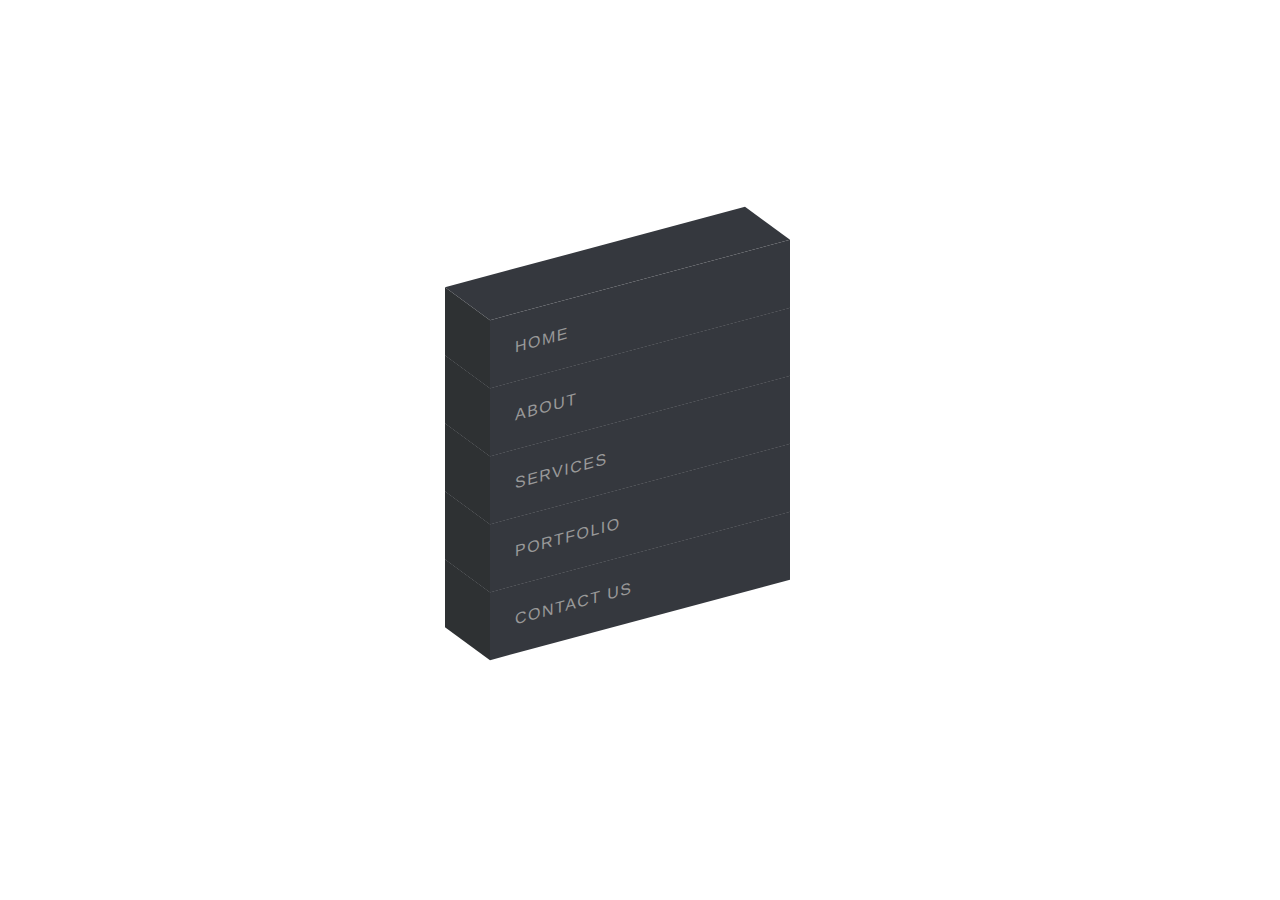
<file: index.html>
<!DOCTYPE html>
<html lang="en">

<head>
    <meta charset="UTF-8">
    <meta name="viewport" content="width=device-width, initial-scale=1.0">
    <title>Document</title>
    <link rel="stylesheet" href="./style.css">
</head>

<body>
    <ul>
        <li style="z-index: 5;"><a href="#">Home</a></li>
        <li style="z-index: 4;"><a href="#">About</a></li>
        <li style="z-index: 3;"><a href="#">Services</a></li>
        <li style="z-index: 2;"><a href="#">Portfolio</a></li>
        <li style="z-index: 1;"><a href="#">Contact Us</a></li>
    </ul>
</body>

</html>
</file>
<file: style.css>
* {
    padding: 0;
    margin: 0;
    box-sizing: border-box;
    font-family: sans-serif;
    list-style: none;
    text-decoration: none;
}

body {
    height: 100vh;
    display: flex;
    align-items: center;
    justify-content: center;
}

ul {
    position: relative;
    transform: skewY(-15deg);
}

li {
    position: relative;
    width: 300px;
    padding: 25px;
    background-color: #35383E;
    transition: .5s;
}

li:hover {
    transform: translateX(-50px);
}

li:hover a {
    color: white;
}

li::before {
    content: '';
    width: 45px;
    height: 100%;
    position: absolute;
    top: 0;
    left: -45px;
    transform: skewY(45deg);
    transform-origin: right;
    background-color: #2E3133;
    transition: .5s;
}

li::after {
    content: '';
    width: 100%;
    height: 45px;
    position: absolute;
    top: -45px;
    left: 0;
    transform: skewX(45deg);
    transform-origin: bottom;
    background-color: #35383E;
    transition: .5s;
}

a {
    display: block;
    color: #999;
    text-transform: uppercase;
    letter-spacing: 1.5px;
    transition: all 0.5s;
}
</file>
